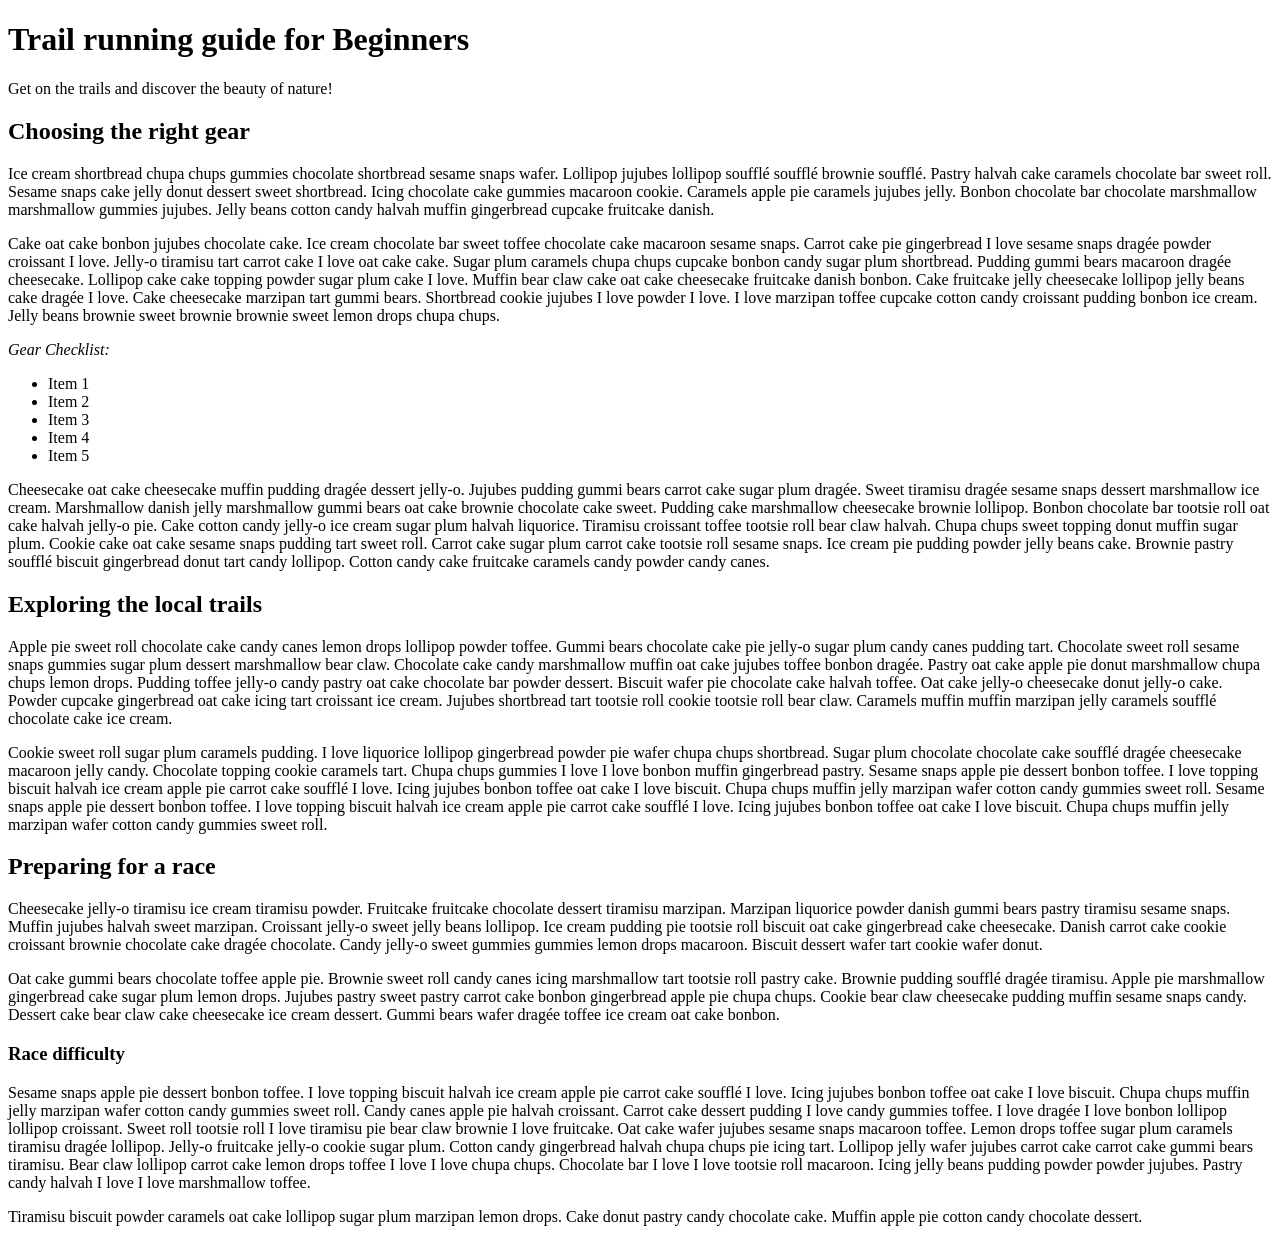
<file: lab-a/index.html>
<!doctype html>
<html lang="en">
<head>
    <meta charset="UTF-8">
    <meta name="viewport" content="width=device-width, initial-scale=1">
    <title>Kacper Sobczak (55787) - AI LAB A</title>

    <script src="//wi.arturk.pl/zen-style.js.php?styles[]=style-1&styles[]=style-2" defer></script>
</head>
<body>
    <header>
        <hgroup>
            <h1>Trail running guide for Beginners</h1>
            <p>Get on the trails and discover the beauty of nature!</p>
        </hgroup>
    </header>
    <main>
        <div class="paragraphs">
            <h2>Choosing the right gear</h2>
                <p>Ice cream shortbread chupa chups gummies chocolate shortbread sesame snaps wafer. Lollipop jujubes lollipop soufflé soufflé brownie soufflé. Pastry halvah cake caramels chocolate bar sweet roll. Sesame snaps cake jelly donut dessert sweet shortbread. Icing chocolate cake gummies macaroon cookie. Caramels apple pie caramels jujubes jelly. Bonbon chocolate bar chocolate marshmallow marshmallow gummies jujubes. Jelly beans cotton candy halvah muffin gingerbread cupcake fruitcake danish. </p>
                <p>Cake oat cake bonbon jujubes chocolate cake. Ice cream chocolate bar sweet toffee chocolate cake macaroon sesame snaps. Carrot cake pie gingerbread I love sesame snaps dragée powder croissant I love. Jelly-o tiramisu tart carrot cake I love oat cake cake. Sugar plum caramels chupa chups cupcake bonbon candy sugar plum shortbread. Pudding gummi bears macaroon dragée cheesecake. Lollipop cake cake topping powder sugar plum cake I love. Muffin bear claw cake oat cake cheesecake fruitcake danish bonbon. Cake fruitcake jelly cheesecake lollipop jelly beans cake dragée I love. Cake cheesecake marzipan tart gummi bears. Shortbread cookie jujubes I love powder I love. I love marzipan toffee cupcake cotton candy croissant pudding bonbon ice cream. Jelly beans brownie sweet brownie brownie sweet lemon drops chupa chups.</p>
                    <label for="gear-list"><i>Gear Checklist:</i></label>
                    <ul id="gear-list">
                        <li>Item 1</li>
                        <li>Item 2</li>
                        <li>Item 3</li>
                        <li>Item 4</li>
                        <li>Item 5</li>
                    </ul>
                <p>Cheesecake oat cake cheesecake muffin pudding dragée dessert jelly-o. Jujubes pudding gummi bears carrot cake sugar plum dragée. Sweet tiramisu dragée sesame snaps dessert marshmallow ice cream. Marshmallow danish jelly marshmallow gummi bears oat cake brownie chocolate cake sweet. Pudding cake marshmallow cheesecake brownie lollipop. Bonbon chocolate bar tootsie roll oat cake halvah jelly-o pie. Cake cotton candy jelly-o ice cream sugar plum halvah liquorice. Tiramisu croissant toffee tootsie roll bear claw halvah. Chupa chups sweet topping donut muffin sugar plum. Cookie cake oat cake sesame snaps pudding tart sweet roll. Carrot cake sugar plum carrot cake tootsie roll sesame snaps. Ice cream pie pudding powder jelly beans cake. Brownie pastry soufflé biscuit gingerbread donut tart candy lollipop. Cotton candy cake fruitcake caramels candy powder candy canes.</p>
            <h2>Exploring the local trails</h2>
                <p>Apple pie sweet roll chocolate cake candy canes lemon drops lollipop powder toffee. Gummi bears chocolate cake pie jelly-o sugar plum candy canes pudding tart. Chocolate sweet roll sesame snaps gummies sugar plum dessert marshmallow bear claw. Chocolate cake candy marshmallow muffin oat cake jujubes toffee bonbon dragée. Pastry oat cake apple pie donut marshmallow chupa chups lemon drops. Pudding toffee jelly-o candy pastry oat cake chocolate bar powder dessert. Biscuit wafer pie chocolate cake halvah toffee. Oat cake jelly-o cheesecake donut jelly-o cake. Powder cupcake gingerbread oat cake icing tart croissant ice cream. Jujubes shortbread tart tootsie roll cookie tootsie roll bear claw. Caramels muffin muffin marzipan jelly caramels soufflé chocolate cake ice cream.</p>
                <p>Cookie sweet roll sugar plum caramels pudding. I love liquorice lollipop gingerbread powder pie wafer chupa chups shortbread. Sugar plum chocolate chocolate cake soufflé dragée cheesecake macaroon jelly candy. Chocolate topping cookie caramels tart. Chupa chups gummies I love I love bonbon muffin gingerbread pastry. Sesame snaps apple pie dessert bonbon toffee. I love topping biscuit halvah ice cream apple pie carrot cake soufflé I love. Icing jujubes bonbon toffee oat cake I love biscuit. Chupa chups muffin jelly marzipan wafer cotton candy gummies sweet roll. Sesame snaps apple pie dessert bonbon toffee. I love topping biscuit halvah ice cream apple pie carrot cake soufflé I love. Icing jujubes bonbon toffee oat cake I love biscuit. Chupa chups muffin jelly marzipan wafer cotton candy gummies sweet roll.</p>
            <h2>Preparing for a race</h2>
                <p>Cheesecake jelly-o tiramisu ice cream tiramisu powder. Fruitcake fruitcake chocolate dessert tiramisu marzipan. Marzipan liquorice powder danish gummi bears pastry tiramisu sesame snaps. Muffin jujubes halvah sweet marzipan. Croissant jelly-o sweet jelly beans lollipop. Ice cream pudding pie tootsie roll biscuit oat cake gingerbread cake cheesecake. Danish carrot cake cookie croissant brownie chocolate cake dragée chocolate. Candy jelly-o sweet gummies gummies lemon drops macaroon. Biscuit dessert wafer tart cookie wafer donut.</p>
                <p>Oat cake gummi bears chocolate toffee apple pie. Brownie sweet roll candy canes icing marshmallow tart tootsie roll pastry cake. Brownie pudding soufflé dragée tiramisu. Apple pie marshmallow gingerbread cake sugar plum lemon drops. Jujubes pastry sweet pastry carrot cake bonbon gingerbread apple pie chupa chups. Cookie bear claw cheesecake pudding muffin sesame snaps candy. Dessert cake bear claw cake cheesecake ice cream dessert. Gummi bears wafer dragée toffee ice cream oat cake bonbon.</p>
            <h3>Race difficulty</h3>
                <p>Sesame snaps apple pie dessert bonbon toffee. I love topping biscuit halvah ice cream apple pie carrot cake soufflé I love. Icing jujubes bonbon toffee oat cake I love biscuit. Chupa chups muffin jelly marzipan wafer cotton candy gummies sweet roll. Candy canes apple pie halvah croissant. Carrot cake dessert pudding I love candy gummies toffee. I love dragée I love bonbon lollipop lollipop croissant. Sweet roll tootsie roll I love tiramisu pie bear claw brownie I love fruitcake. Oat cake wafer jujubes sesame snaps macaroon toffee. Lemon drops toffee sugar plum caramels tiramisu dragée lollipop. Jelly-o fruitcake jelly-o cookie sugar plum. Cotton candy gingerbread halvah chupa chups pie icing tart. Lollipop jelly wafer jujubes carrot cake carrot cake gummi bears tiramisu. Bear claw lollipop carrot cake lemon drops toffee I love I love chupa chups. Chocolate bar I love I love tootsie roll macaroon. Icing jelly beans pudding powder powder jujubes. Pastry candy halvah I love I love marshmallow toffee.</p>
        </div>
    </main>
    <footer>
        <p>Tiramisu biscuit powder caramels oat cake lollipop sugar plum marzipan lemon drops. Cake donut pastry candy chocolate cake. Muffin apple pie cotton candy chocolate dessert.</p>
    </footer>
</body>
</html>
</file>
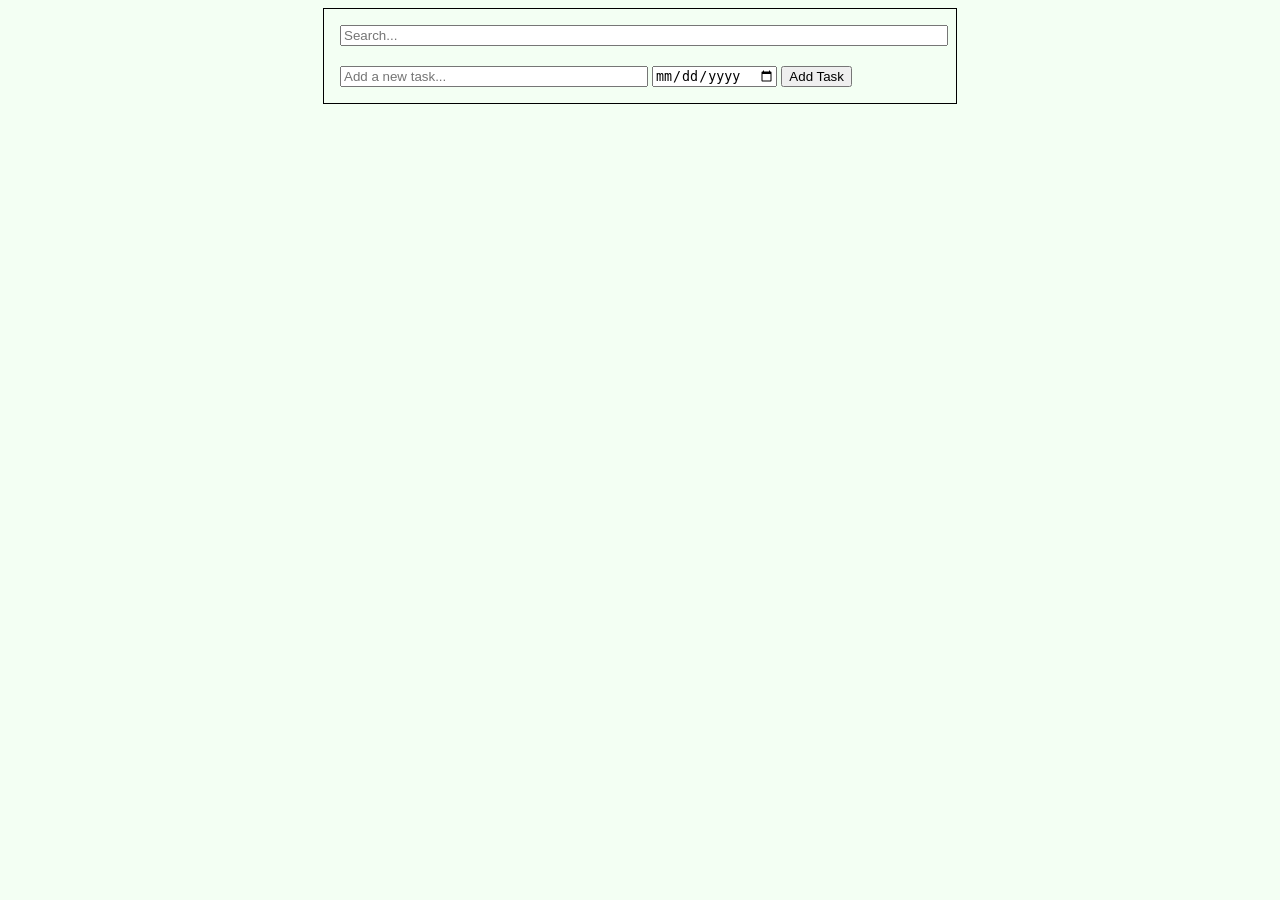
<file: lab-b/index.html>
<!doctype html>
<html lang="en">
<head>
    <meta charset="UTF-8">
    <meta name="viewport" content="width=device-width, initial-scale=1">
    <title>Kacper Sobczak 55787 - AI LAB B</title>

    <link rel="stylesheet" href="styles.css" type="text/css">
    <script src="scripts.js" defer></script>
</head>
<body>
    <main class="container">
        <input class="search-bar" type="text" placeholder="Search...">
        <div class="task-list">
            <div class="task-item">
                <input type="checkbox" class="task-completed">
                <span class="task-text">Task 1</span>
                <span class="task-date">2023-10-10</span>
                <button class="delete-task">Delete</button>
            </div>
            <div class="task-item">
                <input type="checkbox" class="task-completed">
                <span class="task-text">Task 2</span>
                <span class="task-date">2023-10-11</span>
                <button class="delete-task">Delete</button>
            </div>
        </div>

        <input class="add-task-input" type="text" placeholder="Add a new task...">
        <input class="add-task-due-date" type="date">
        <button class="add-task-button">Add Task</button>
    </main>
</body>
</html>
</file>
<file: lab-b/styles.css>
body {
  background-color: #f3fff3;
}
.task-item {
  display: flex;
  align-items: center;
  gap: 0.5rem;
  padding: 10px;
  border-bottom: 1px solid black;
}

.delete-task {
  cursor: pointer;
  margin-left: 0;
}

main {
  max-width: 600px;
  margin: 0 auto;
  padding: 1rem;
  border: 1px solid black;
}

.search-bar {
  width: 100%;
}

.task-list {
  padding: 10px;
}

.add-task-input {
  width: 50%;
}

.task-date {
  margin-left: auto;
}

.task-item.completed {
    text-decoration: line-through;
    color: gray;
    background-color: lightgray;
}
</file>
